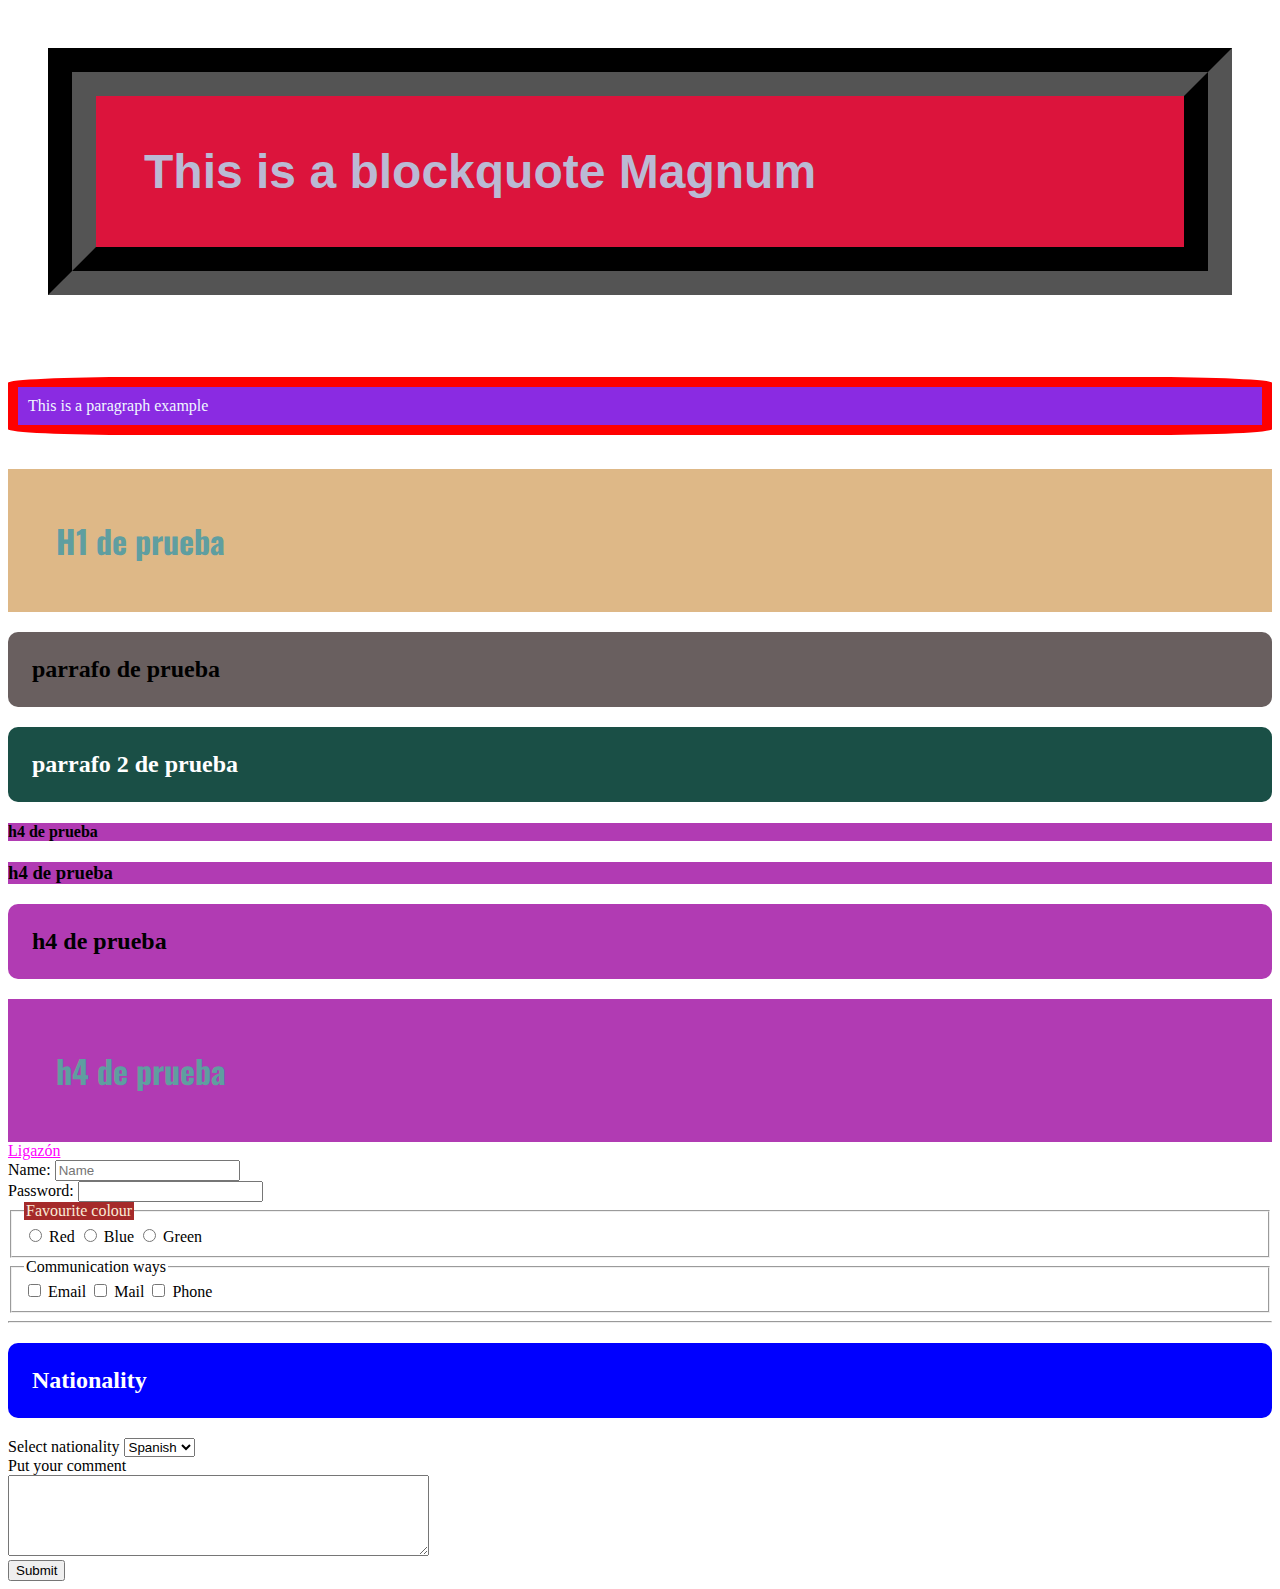
<file: ApuntesForms/ApuntesForms.html>
<!DOCTYPE html>
<html lang="en">
<head>
    <meta charset="UTF-8">
    <meta http-equiv="X-UA-Compatible" content="IE=edge">
    <meta name="viewport" content="width=device-width, initial-scale=1.0">
    <title>Forms</title>
    <link rel="stylesheet" href="style.css"> <!--forma 3 de poner un css-->
    <style>
        blockquote{
            background-color: crimson;
            color: rgb(186, 186, 212);
            font-family: 'Lucida Sans', 'Lucida Sans Regular', 'Lucida Grande', 'Lucida Sans Unicode', Geneva, Verdana, sans-serif;
            font-size: 3em;
            font-weight: 700;
            padding: 1em;
            border-width: 1em;
            border-color: black;
            border-style: groove;
        }
        p{
            background-color: blueviolet;
            color: aliceblue;
            padding: 10px;
            border: 10px solid red;
            border-radius: 10%;
        }
        img{
            border-radius: 50%;
        }
    </style> <!--forma 2 de poner un css--> <!--mejor em para tamaño para web responsive-->
    <!--añadir fuente-->
    <link rel="preconnect" href="https://fonts.googleapis.com">
    <link rel="preconnect" href="https://fonts.gstatic.com" crossorigin>
    <link href="https://fonts.googleapis.com/css2?family=Oswald:wght@700&display=swap" rel="stylesheet">
</head>
<body>
    <blockquote>
        This is a blockquote Magnum
    </blockquote>
    <br>
    <p style="left:50px; right:50px;">This is a paragraph example</p>
    <br>
    <h1>H1 de prueba</h1>
    <h2>parrafo de prueba</h2>
    <h2 id="special">parrafo 2 de prueba</h2>
    <h4 class="city">h4 de prueba</h4>
    <h3 class="city">h4 de prueba</h3>
    <h2 class="city">h4 de prueba</h2>
    <h1 class="city">h4 de prueba</h1>
    <a href="">Ligazón</a>
    <form action="process.php" method="get">
        <label for="nameid">Name:</label>
        <input type="text" name="name" id="nameid" placeholder="Name">
        <br>
        <label for="pwd">Password:</label>
        <input type="password" name="pwd" id="pwd">
    </form>

    <form action="submit.php" method="post"> <!--info mas oculta con post-->
        <fieldset>
            <legend style="background-color: brown; color: antiquewhite;">Favourite colour</legend>
            <input type="radio" name="colour" id="red" value="red">
            <label for="red">Red</label>
            <input type="radio" name="colour" id="blue" value="blue">
            <label for="blue">Blue</label>
            <input type="radio" name="colour" id="green" value="green">
            <label for="green">Green</label>
        </fieldset>

        <fieldset>
            <legend>Communication ways</legend>
            <input type="checkbox" name="email" id="email">
            <label for="email">Email</label>
            <input type="checkbox" name="mail" id="mail">
            <label for="mail">Mail</label>
            <input type="checkbox" name="Phone" id="Phone">
            <label for="Phone">Phone</label>
        </fieldset>
        <hr>
        <h2 style="background-color: blue; color: white;" >Nationality</h2> <!--Asi se pone css forma 1-->
        <label for="nationality">Select nationality</label>
        <select name="nationality" id="nationality">
           <option value="spanish">Spanish</option>
           <option value="french">French</option>
           <option value="british">British</option>
           <option value="russian">Russian</option>
        </select>

        <br>
        <label for="comment">Put your comment</label>
        <br>
        <textarea name="comment" id="comment" cols="50" rows="5">

        </textarea>
        <br>
        <input type="submit" value="Submit">
    </form>

</body>
</html>
</file>
<file: ApuntesForms/style.css>
*{

}
h1{
    background-color: burlywood;
    color: cadetblue;
    font-family: 'Oswald', sans-serif;
    padding: 1.5em;
    margin:0;
}
h2{
    background-color: #695F5F;
    border-radius: 10px;
    padding: 1em;
}
#special{
    background-color: #1a4f46;
    color: white;
}
.city{
    background-color: #b13bb3;
}
h5,h6{
    background-color: #09f;
}
/*Cualquier descendiente, cualquier li dentro de ol*/
ol li {
    background-color: pink;
}
/*Primer descendiente empezando desde fuera*/
p>em{
    background-color: maroon;
}
/*Primer descendiente empezando desde dentro*/
:first-child{

}
:only-child{
    
}
/*Página no visitada, visitada, pinchar el enlace y sobre el enlace*/
a:link{
    color:red;
}
a:visited{
    color:magenta;
}
a:active{
    color:blue;
}
a:hover{
    color:green;
}
</file>
